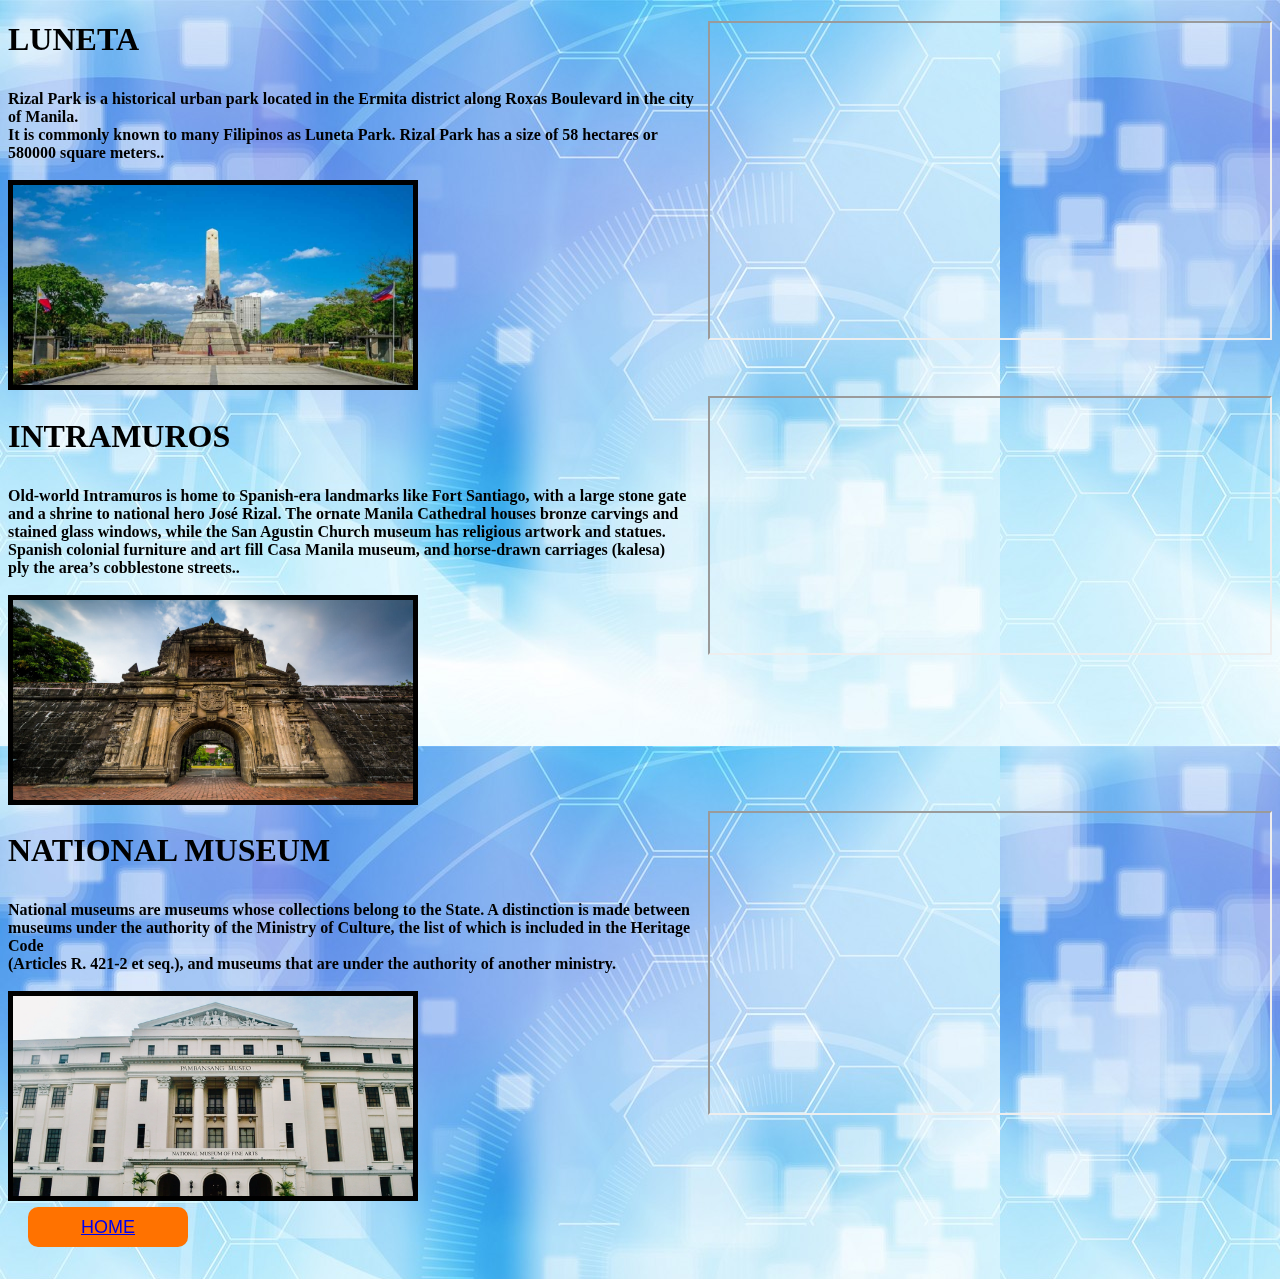
<file: indexluneta.html>
<!DOCTYPE html>
<head>
    <title>Historical/famous Places</title>
    <style>
        body{
            background-image: url(computer.jpg);
           
        }
    </style>
    <link rel="stylesheet" href="luneta.css">
</head>
<body>   
        </div> 
        <div class="content">
            <iframe align="right", width="560" height="315" src="https://streamable.com/e/anopmo"></iframe>
            <h1>LUNETA<br><span></span>
            <p class="par"><h4>Rizal Park is a historical urban park located in the Ermita district along Roxas Boulevard in the city of Manila.<br>
                 It is commonly known to many Filipinos as Luneta Park. Rizal Park has a size of 58 hectares or 580000 square meters..<br>
            
                <br><img align="left" border="5px" src="luneta.jpg",  width="400" height="200"><br>
                <br><br>
                <br>
                <br>
                <br>
                <br>
                <br>
                <br>
                <br><br><br>
                <iframe align="right", width="560" height="255" src="https://streamable.com/e/4em8d1"></iframe>
                <h1>INTRAMUROS<br><span></span>
                    <p class="par"><h4>Old-world Intramuros is home to Spanish-era landmarks like Fort Santiago, with a large stone gate<br>
                                        and a shrine to national hero José Rizal. The ornate Manila Cathedral houses bronze carvings and<br>
                                         stained glass windows, while the San Agustin Church museum has religious artwork and statues.<br>
                                          Spanish colonial furniture and art fill Casa Manila museum, and horse-drawn carriages (kalesa) <br>
                                      ply the area’s cobblestone streets..<br>
                    
                        <br><img align="left" border="5px" src="intramuros.jpg",  width="400" height="200"><br>
                 
                <br><br>
                <br>
                <br>
                <br>
                <br>
                <br>
                <br>
                <br><br><br>
                <iframe align="right", width="560" height="300" src="https://streamable.com/e/3vtb25"></iframe>
                <h1>NATIONAL MUSEUM<br><span></span>
                    <p class="par"><h4>National museums are museums whose collections belong to the State. A distinction is made between museums under the authority of the Ministry of Culture, the list of which is included in the Heritage Code<BR>
                         (Articles R. 421-2 et seq.), and museums that are under the authority of another ministry.<br>
                    
                        <br><img align="left" border="5px" src="museum.jpg",  width="400" height="200"><br>
                
                </body></p</h4>
                 
                <br>
                
                <br>
                <br>
                <br>
                <br>
                <br>
                <br>
                <br>
                <br>
                <br>
                <br>

                <button class="cn"><a href="index.html">HOME</a></button>
        
                
      
        
                </div>
                    </div>
                </div>
        </div>
    
    </body>
    <!--This is the end tag of html and all end tag are very important because the program can't run or can't read all content of 
        the website without end tag -->
</html>
</file>
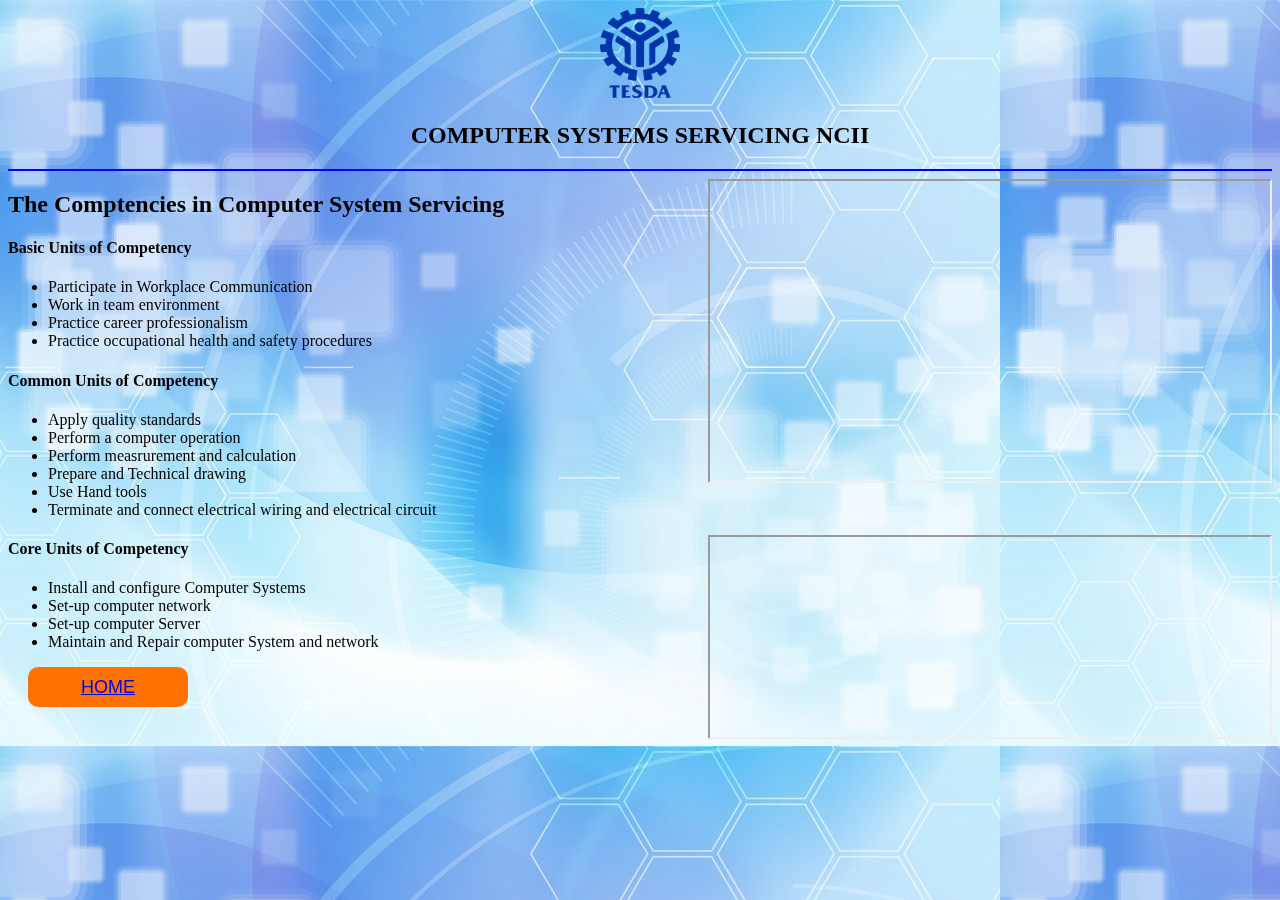
<file: indextesda.html>
<!DOCTYPE html>
<head>
    <title>Tesda Trainiing</title>
    <!--If want to put a background image of website use background-image: url() tag the insert the link/location of the image -->
    <style>
        
        body{
            background-image: url(computer.jpg); 
        }

    </style>
    <link rel="stylesheet" href="TESDA.css">
</head>
<body>   
        </div> 
        <!--This div class is the content of this web page -->
        <div class="content">
            <!--Use image source tag to insert images and also you can insert the height, weight and position of the images but much better to seperate it in html page-->
            <center><img src="TESDA.png"; width="80px"; height="90px">
            <H2><b>COMPUTER SYSTEMS SERVICING NCII  </b></H2>
            <hr color="blue"></center>

            <iframe align="right", width="560" height="300" src="https://www.youtube.com/embed/dnjqupEw7fc"></iframe>
                <!--The List Item element. The <li> HTML element is used to represent an item in a list, while <ul> is called ordered list-->
            <P><h2>The Comptencies in Computer System Servicing</h2></P>
            <h4><b>Basic Units of Competency</b></h4>
            <ul>
               <li>Participate in Workplace Communication</li>
               <li>Work in team environment</li>
               <li>Practice career professionalism</li>
               <li>Practice occupational health and safety procedures</li>    
            </ul>  
            
             <h4>Common Units of Competency</h4>
              <ul>
                  <li>Apply quality standards</li>
                   <li>Perform a computer operation</li>
                   <li>Perform measrurement and calculation</li>
                   <li>Prepare and Technical drawing</li>
                   <li>Use Hand tools</li>
                   <li>Terminate and connect electrical wiring and electrical circuit</li>
             </ul>
             <!--An inline frame (iframe) is a HTML element that loads another HTML page within the document. It essentially puts another webpage within the parent page. They are
                 commonly used for advertisements, embedded videos, web analytics and interactive content.-->
             <iframe align="right", width="560" height="200" src="https://www.youtube.com/embed/qYuUab6VJug"></iframe></iframe>
            <h4>Core Units of Competency</h4>
             <ul>
                <li>Install and configure Computer Systems</li>
                <li>Set-up computer network</li>
                <li>Set-up computer Server</li>
                <li>Maintain and Repair computer System and network</li>


             </ul>
            
                <button class="cn"><a href="index.html">HOME</a></button>
        
                
      
        
                </div>
                    </div>
      <!--This is the end tag of division-->       
       </div>
        </div>
    <!--Ths is the end tag of the body-->
    </body>
   <!--This is the end tag of html and all end tag are very important because the program can't run or can't read all content of 
        the website without end tag -->
</html>
</file>
<file: luneta.css>
/*since CSS makes the front-end of a website shine and it creates a great user experience. 
Without CSS, websites would be less pleasing to the eye and likely much harder to navigate. 
In addition to layout and format, CSS is responsible for font color and more.
*/

.content .cn{
    width: 160px;
    height: 40px;
    background: #ff7200;
    border: none;
    margin-bottom: 10px;
    margin-left: 20px;
    font-size: 18px;
    border-radius: 10px;
    cursor: pointer;
    transition: .4s ease;
}

#background-video {
    height: 100vh;
    width: 100vw;
    object-fit: cover;
    position: fixed;
    left: 0;
    right: 0;
    top: 0;
    bottom: 0;
    z-index: -1;
}
.body{
    height: 100;
}
</file>
<file: TESDA.css>
/*since CSS makes the front-end of a website shine and it creates a great user experience. 
Without CSS, websites would be less pleasing to the eye and likely much harder to navigate. 
In addition to layout and format, CSS is responsible for font color, size, style and more 
*/
.content .cn{
    width: 160px;
    height: 40px;
    background: #ff7200;
    border: none;
    margin-bottom: 10px;
    margin-left: 20px;
    font-size: 18px;
    border-radius: 10px;
    cursor: pointer;
    transition: .4s ease;
}
</file>
